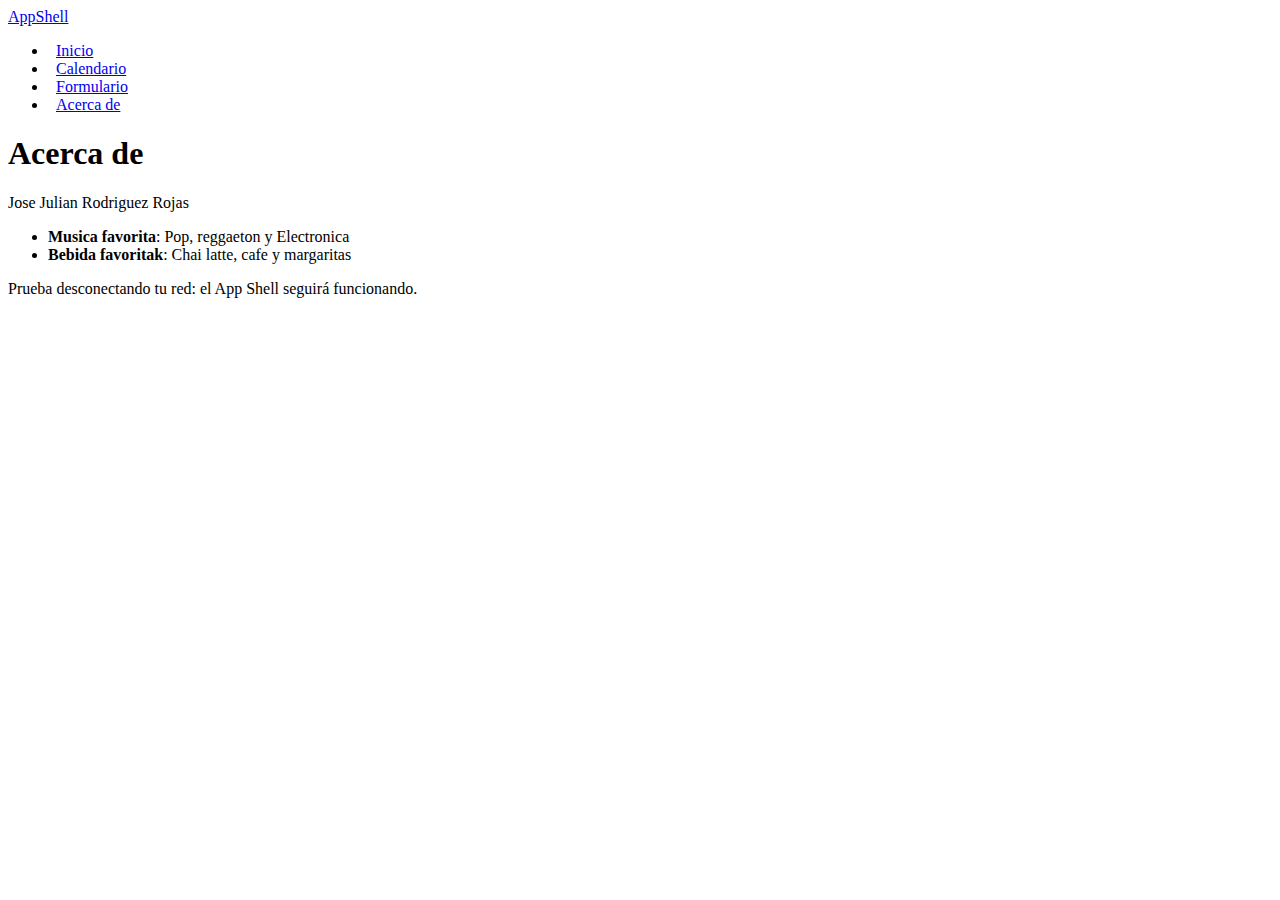
<file: about.html>
<!doctype html>
<html lang="es">
<head>
  <meta charset="utf-8" />
  <meta name="viewport" content="width=device-width, initial-scale=1" />
  <title>Acerca de | App Shell PWA</title>

  <!-- UI básica (App Shell) -->
  <link rel="preconnect" href="https://fonts.googleapis.com">
  <link rel="preconnect" href="https://fonts.gstatic.com" crossorigin>
  <link href="https://fonts.googleapis.com/css2?family=Inter:wght@400;600;800&display=swap" rel="stylesheet">
  <script src="https://cdn.tailwindcss.com"></script>

  <link rel="manifest" href="/aplicationCalendar/manifest.json" />
  <meta name="theme-color" content="#000000" />

  <meta name="apple-mobile-web-app-capable" content="yes">
  <meta name="apple-mobile-web-app-status-bar-style" content="black-translucent">
  <link rel="apple-touch-icon" href="./images/calendario.png" sizes="180x180">
  <link rel="apple-touch-icon-precomposed" href="/images/calendario.png">


  <link rel="stylesheet" href="./style.css">
</head>
<body class="font-[Inter] bg-gray-50 text-gray-900">
  <header class="sticky top-0 z-10 bg-white/80 backdrop-blur border-b">
    <nav class="max-w-4xl mx-auto px-4 py-3 flex items-center justify-between">
      <a class="text-xl font-extrabold" href="./index.html">AppShell</a>
      <ul class="flex gap-4 text-sm">
        <li><a class="link" href="./index.html">Inicio</a></li>
        <li><a class="link" href="./calendar.html">Calendario</a></li>
        <li><a class="link" href="./form.html">Formulario</a></li>
        <li><a class="link font-semibold" aria-current="page" href="./about.html">Acerca de</a></li>
      </ul>
    </nav>
  </header>

  <main class="max-w-4xl mx-auto px-4 py-10">
    <h1 class="text-2xl font-bold mb-2">Acerca de</h1>
    <p>Jose Julian Rodriguez Rojas</p>
    <ul class="list-disc pl-6 my-4">
      <li><strong>Musica favorita</strong>: Pop, reggaeton y Electronica</li>
      <li><strong>Bebida favoritak</strong>: Chai latte, cafe y margaritas</li>
    </ul>
    <p class="text-sm text-gray-600">Prueba desconectando tu red: el App Shell seguirá funcionando.</p>
  </main>

  <script src="./register.js"></script>
</body>
</html>
</file>
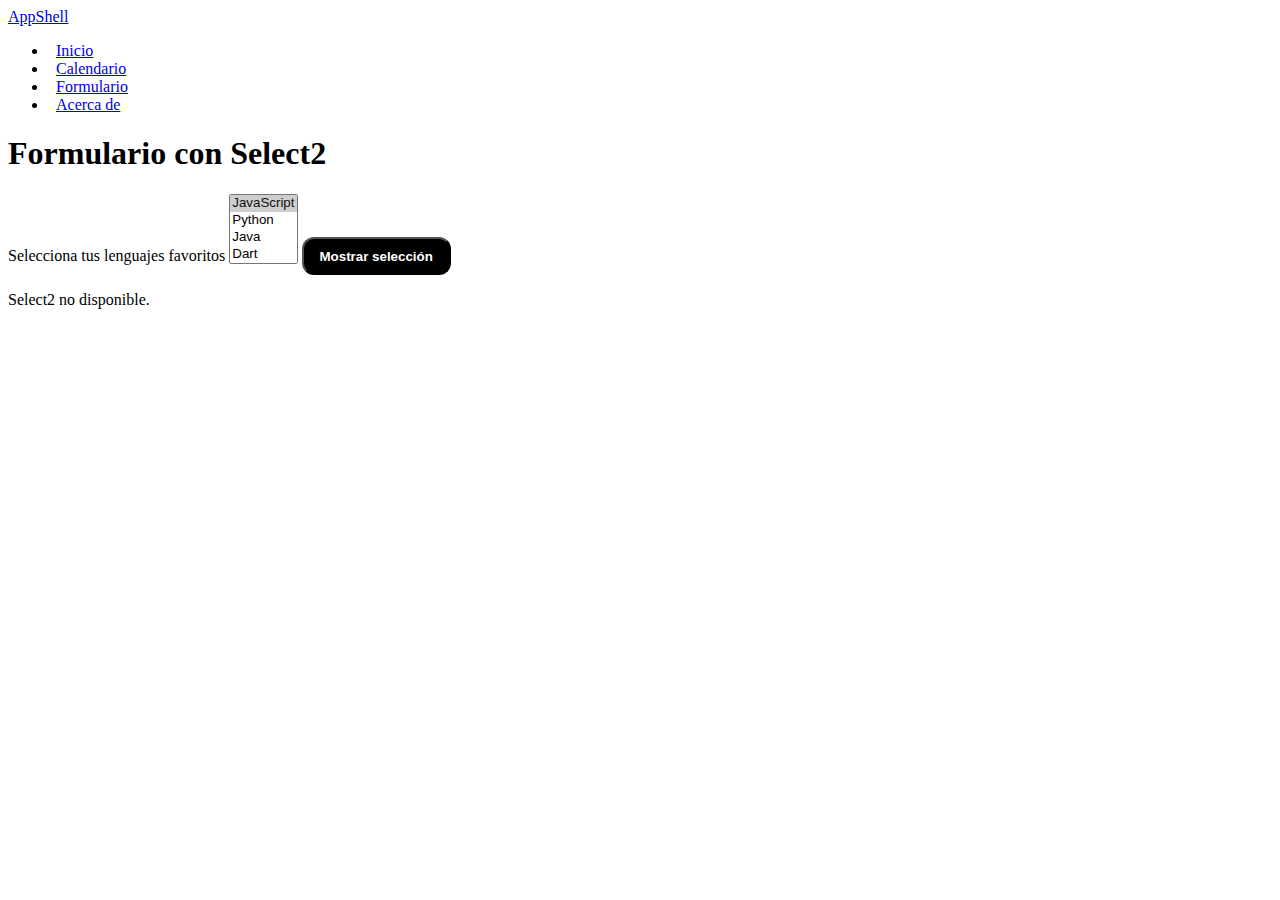
<file: form.html>
<!doctype html>
<html lang="es">
<head>
  <meta charset="utf-8" />
  <meta name="viewport" content="width=device-width, initial-scale=1" />
  <title>Formulario | App Shell PWA</title>

  <!-- UI básica (App Shell) -->
  <link rel="preconnect" href="https://fonts.googleapis.com">
  <link rel="preconnect" href="https://fonts.gstatic.com" crossorigin>
  <link href="https://fonts.googleapis.com/css2?family=Inter:wght@400;600;800&display=swap" rel="stylesheet">
  <script src="https://cdn.tailwindcss.com"></script>

  <link rel="stylesheet" href="./style.css">

  <link rel="manifest" href="/aplicationCalendar/manifest.json" />
  <meta name="theme-color" content="#000000" />

   <meta name="apple-mobile-web-app-capable" content="yes">
  <meta name="apple-mobile-web-app-status-bar-style" content="black-translucent">
  <link rel="apple-touch-icon" href="/images/calendario.png" sizes="180x180">
   <link rel="apple-touch-icon-precomposed" href="/images/calendario.png">


  <!-- Select2 se cargará dinámicamente solo al mostrar la página -->
</head>
<body class="font-[Inter] bg-gray-50 text-gray-900">
  <header class="sticky top-0 z-10 bg-white/80 backdrop-blur border-b">
    <nav class="max-w-4xl mx-auto px-4 py-3 flex items-center justify-between">
      <a class="text-xl font-extrabold" href="./index.html">AppShell</a>
      <ul class="flex gap-4 text-sm">
        <li><a class="link" href="./index.html">Inicio</a></li>
        <li><a class="link" href="./calendar.html">Calendario</a></li>
        <li><a class="link font-semibold" aria-current="page" href="./form.html">Formulario</a></li>
        <li><a class="link" href="./about.html">Acerca de</a></li>
      </ul>
    </nav>
  </header>

  <main class="max-w-4xl mx-auto px-4 py-10">
    <h1 class="text-2xl font-bold mb-6">Formulario con Select2</h1>
    <form class="bg-white rounded-2xl shadow p-6 space-y-6" onsubmit="return false;">
      <label class="block">
        <span class="block text-sm font-medium mb-2">Selecciona tus lenguajes favoritos</span>
        <select id="langs" class="w-full" multiple>
          <option value="js" selected>JavaScript</option>
          <option value="py">Python</option>
          <option value="java">Java</option>
          <option value="dart">Dart</option>
          <option value="go">Go</option>
        </select>
      </label>
      <button class="btn" type="button" id="show">Mostrar selección</button>
      <p id="out" class="text-sm text-gray-600"></p>
    </form>
  </main>

  <script>
    function loadCSS(href) {
      return new Promise((res, rej) => {
        const l = document.createElement('link');
        l.rel = 'stylesheet';
        l.href = href;
        l.crossOrigin = 'anonymous';
        l.onload = () => res();
        l.onerror = (e) => rej(e);
        document.head.appendChild(l);
      });
    }
    function loadScript(src) {
      return new Promise((res, rej) => {
        const s = document.createElement('script');
        s.src = src;
        s.crossOrigin = 'anonymous';
        s.onload = () => res();
        s.onerror = (e) => rej(e);
        document.body.appendChild(s);
      });
    }

    async function initSelect2() {
      try {
        await loadCSS('https://cdnjs.cloudflare.com/ajax/libs/select2/4.0.13/css/select2.min.css');
        await loadScript('https://cdnjs.cloudflare.com/ajax/libs/jquery/3.7.1/jquery.min.js');
        await loadScript('https://cdnjs.cloudflare.com/ajax/libs/select2/4.0.13/js/select2.min.js');

        // inicializar Select2
        $(function(){
          $('#langs').select2({ width: '100%' });
          $('#show').on('click', function(){
            const vals = $('#langs').val() || [];
            document.getElementById('out').textContent = 'Elegiste: ' + vals.join(', ');
          });
        });
      } catch (e) {
        console.warn('No se pudo cargar Select2/jQuery dinámicamente', e);
        document.getElementById('out').textContent = 'Select2 no disponible.';
      }
    }

    document.addEventListener('DOMContentLoaded', initSelect2);
  </script>

  <script src="./register.js"></script>
</body>
</html>
</file>
<file: style.css>
/* Estilos mínimos para App Shell (Cache Only) */
:root { --radius: 1.25rem; }
.link { padding: .25rem .5rem; border-radius: .5rem; }
.link:hover { background: rgba(0,0,0,.05); }
.card { display:block; padding:1rem; background:#fff; border-radius:var(--radius); box-shadow: 0 10px 20px rgba(0,0,0,.06); }
.card-title { font-weight:700; font-size:1.1rem; margin-bottom:.25rem; }
.btn { display:inline-block; padding:.6rem 1rem; border-radius:.75rem; background:black; color:white; font-weight:600; }
</file>
